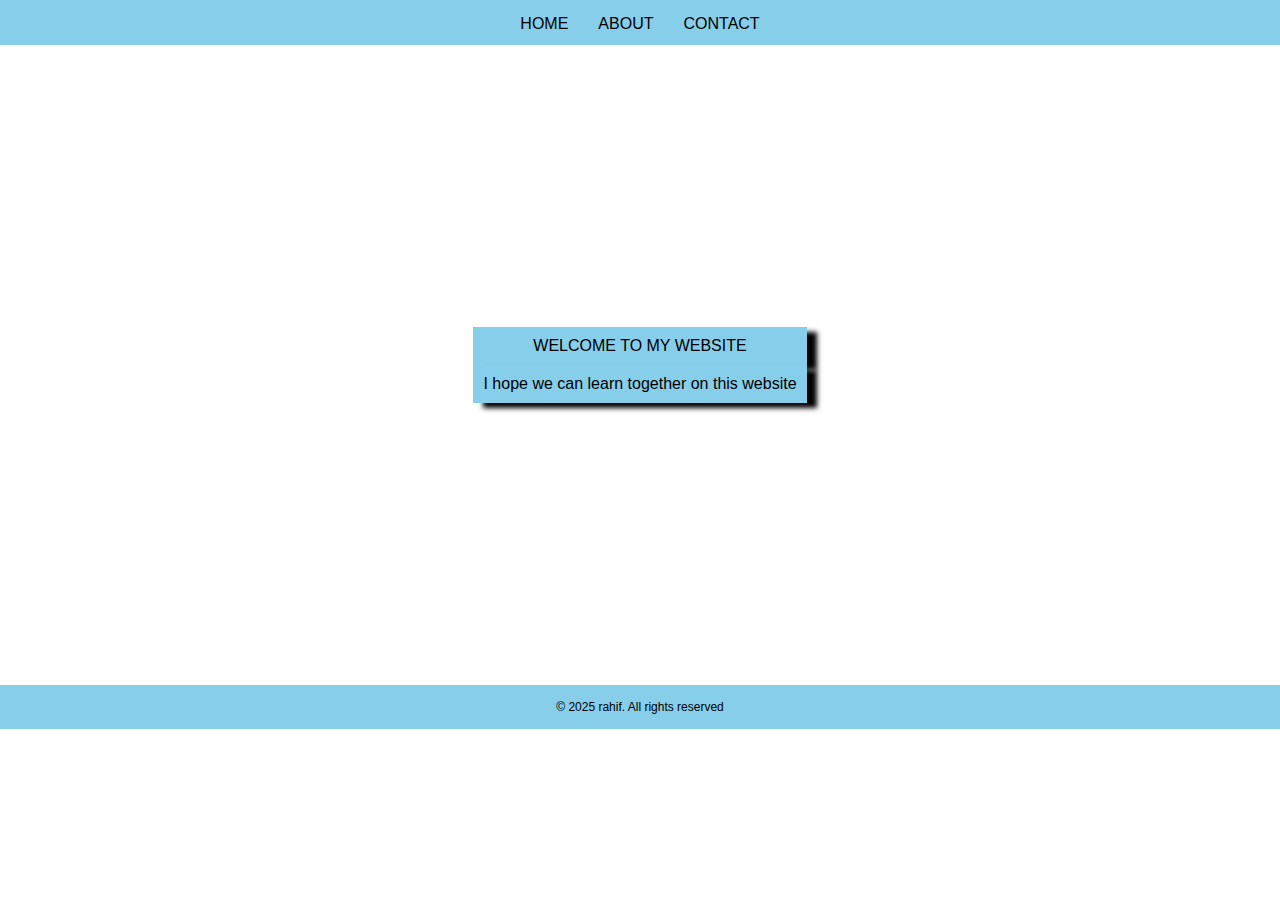
<file: index.html>
<!DOCTYPE html>
<html lang="en">
<head>
    <meta charset="UTF-8">
    <meta name="viewport" content="width=device-width, initial-scale=1.0">
    <link rel="stylesheet" href="style.css">
    <title>rahif web</title>
</head>
<body>
    <div class="text-bar">
        <ul class="text">
            <li class="li-navbar">HOME</li>
            <li class="li-navbar">ABOUT</li>
            <li class="li-navbar">CONTACT</li>
    </ul>
</div>

<div class="mid">
 <ul class="mid-text">
    <li class="tengah">WELCOME TO MY WEBSITE</li>
    <li class="tengah"> I hope we can learn together on this website</li>
 </ul>
</div>


<div class="kaki">
    <ul class="kaki-bawah">
        <li class="telapak">© 2025 rahif. All rights reserved</li>
    </ul>
</div>
    
</body>
</html>
</file>
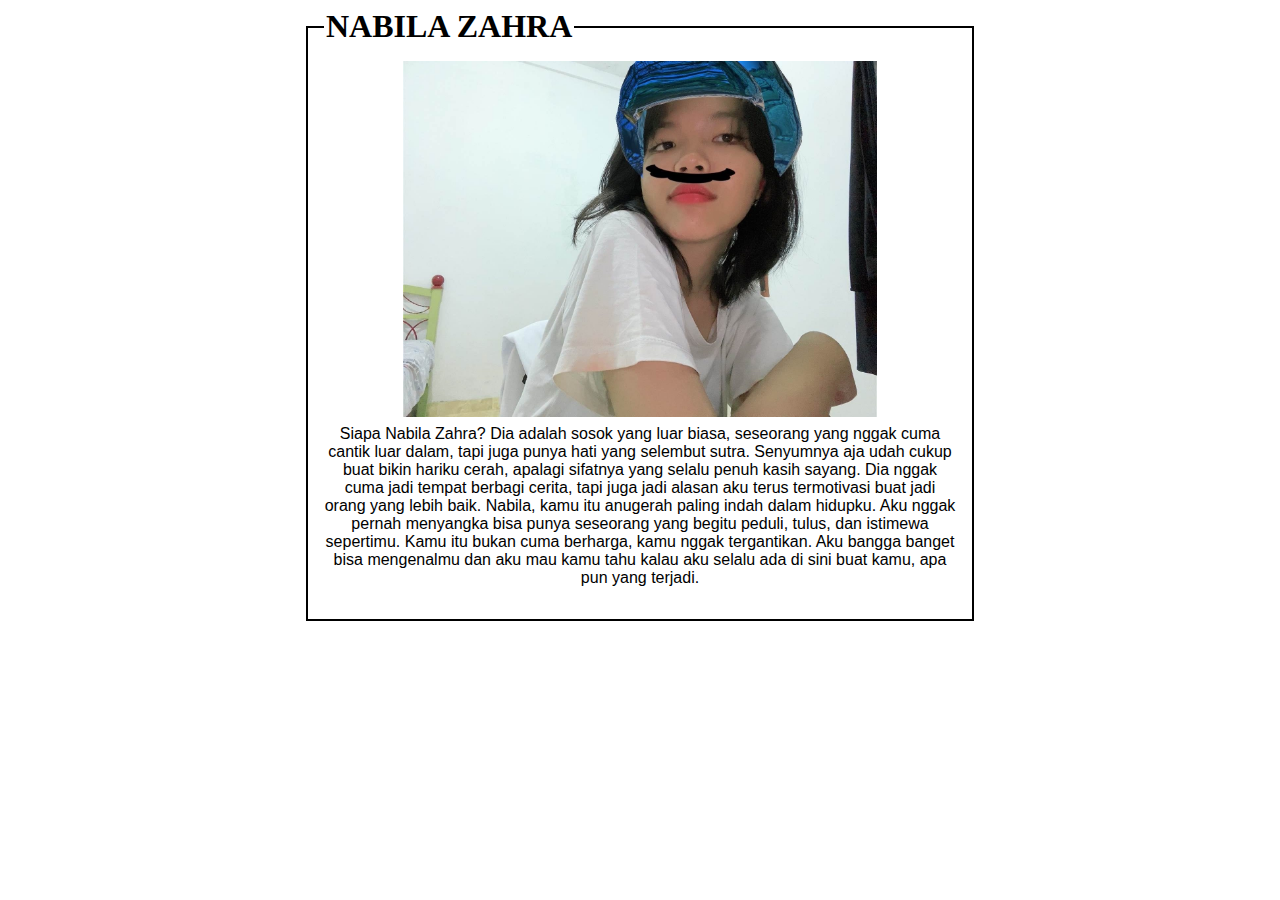
<file: hai/hai.html>
<!DOCTYPE html>
<html lang="en">
<head>
    <meta charset="UTF-8">
    <meta name="viewport" content="width=device-width, initial-scale=1.0">
    <title>maaf</title>
    <style>
        fieldset {
            max-width: 50%;
            margin: auto;
            padding: 1rem;
            border: 2px solid #000;
        }
        legend {
            font-size: 2rem;
            font-weight: 600;
        }
        img {
            display: block;
            max-width: 75%;
            height: auto;
            aspect-ratio: 4/3;
            object-fit: cover;
            object-position: 0% 10%;
            margin: auto;
        }
        p {
            text-align: center;
            font-size: 1rem;
            margin-top: 0.5rem;
            font-family: Verdana, Geneva, Tahoma, sans-serif;
        }
    </style>
</head>
<body>
    <fieldset>
        <legend>NABILA ZAHRA</legend>
        <img src="WhatsApp Image 2025-03-10 at 20.03.54_69d904c4.jpg" alt="Foto Nabila Zahra">
        <p>Siapa Nabila Zahra? Dia adalah sosok yang luar biasa, seseorang yang nggak cuma cantik luar dalam, tapi juga punya hati yang selembut sutra. Senyumnya aja udah cukup buat bikin hariku cerah, apalagi sifatnya yang selalu penuh kasih sayang. Dia nggak cuma jadi tempat berbagi cerita, tapi juga jadi alasan aku terus termotivasi buat jadi orang yang lebih baik.

            Nabila, kamu itu anugerah paling indah dalam hidupku. Aku nggak pernah menyangka bisa punya seseorang yang begitu peduli, tulus, dan istimewa sepertimu. Kamu itu bukan cuma berharga, kamu nggak tergantikan. Aku bangga banget bisa mengenalmu dan aku mau kamu tahu kalau aku selalu ada di sini buat kamu, apa pun yang terjadi.</p>
    </fieldset>
</body>
</html>
</file>
<file: style.css>
*,html{
    padding: 0;
    margin: 0;
}

body{ 
    background-color: rgb(255, 255, 255); 
}

.text-bar{
    background-color: skyblue;
    width: 100%;
    height: 45px;
}

.text{
    height: 10px;
    display: flex;
    justify-content: center;
    
}

.li-navbar{
    
    color: rgb(0, 0, 0);
    font-family: Verdana, Geneva, Tahoma, sans-serif;
    list-style-type: none;
    padding: 10px;
    margin: 5px;
}

.kaki{
    background-color: skyblue;
    display: flex;
    justify-content: center;
    align-items: center;
    
}

.telapak{
    color: rgb(0, 0, 0);
    font-family: Verdana, Geneva, Tahoma, sans-serif;
    list-style-type: none;
    padding: 10px;
    margin: 5px;
    font-size: 12px;
}

.mid{
    display: flex;
    justify-content: center;
    align-items: center;
    height: 640px;
    
}

.tengah{
    list-style-type: none;
    color: rgb(0, 0, 0);
    display: flex;
    font-family: Verdana, Geneva, Tahoma, sans-serif;
    justify-content: center;
    align-items: center;
    padding: 10px;
    background-color: skyblue;
    flex-direction: column;
    box-shadow: 10px 5px 5px rgb(0, 0, 0);
    
}
</file>
